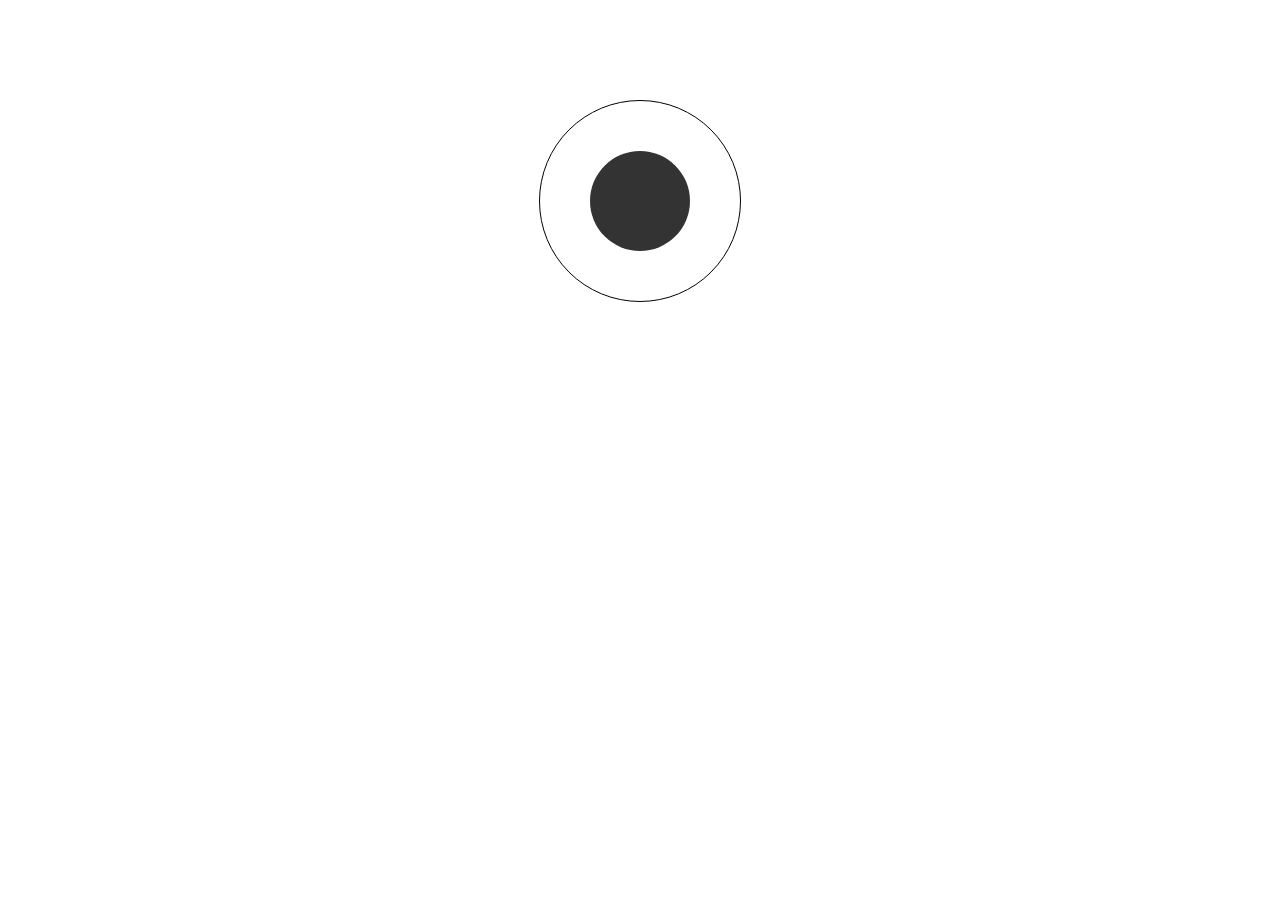
<file: src/IHM_Robot/joystick.html>
<!DOCTYPE html>
<html>
<head>
    <title>Joystick Virtuel</title>
    <style>
        #joystick-container {
            width: 200px;
            height: 200px;
            border: 1px solid #000;
            border-radius: 50%;
            position: relative;
            overflow: hidden;
            margin: 100px auto;
        }

        #joystick {
            width: 100px;
            height: 100px;
            background-color: #333;
            border-radius: 50%;
            position: absolute;
            top: 50%;
            left: 50%;
            transform: translate(-50%, -50%);
        }
    </style>
</head>
<body>

<div id="joystick-container">
    <div id="joystick"></div>
</div>

<script>
    var container = document.getElementById('joystick-container');
    var joystick = document.getElementById('joystick');

    container.addEventListener('mousedown', function(event) {
        moveJoystick(event);
        document.addEventListener('mousemove', moveJoystick);
    });

    document.addEventListener('mouseup', function() {
        document.removeEventListener('mousemove', moveJoystick);
        joystick.style.top = '50%';
        joystick.style.left = '50%';
    });

    function moveJoystick(event) {
        var rect = container.getBoundingClientRect();
        var joystickMaxMove = rect.width / 2;
        var x = event.clientX - rect.left;
        var y = event.clientY - rect.top;

        var dx = x - joystickMaxMove;
        var dy = y - joystickMaxMove;
        var distance = Math.sqrt(dx * dx + dy * dy);

        if (distance < joystickMaxMove) {
            joystick.style.left = `${x - joystick.offsetWidth / 2}px`;
            joystick.style.top = `${y - joystick.offsetHeight / 2}px`;
        }
    }
    function moveJoystick(event) {
    var rect = container.getBoundingClientRect();
    var centerX = rect.left + rect.width / 2;
    var centerY = rect.top + rect.height / 2;
    var x = event.clientX;
    var y = event.clientY;

    var dx = x - centerX;
    var dy = y - centerY;
    var distance = Math.sqrt(dx * dx + dy * dy);
    var maxDistance = rect.width / 2;

    if (distance > maxDistance) {
        var ratio = maxDistance / distance;
        dx *= ratio;
        dy *= ratio;
        distance = maxDistance;
    }

    joystick.style.left = `${centerX + dx - rect.left - joystick.offsetWidth / 2}px`;
    joystick.style.top = `${centerY + dy - rect.top - joystick.offsetHeight / 2}px`;
}

</script>

</body>
</html>
</file>
